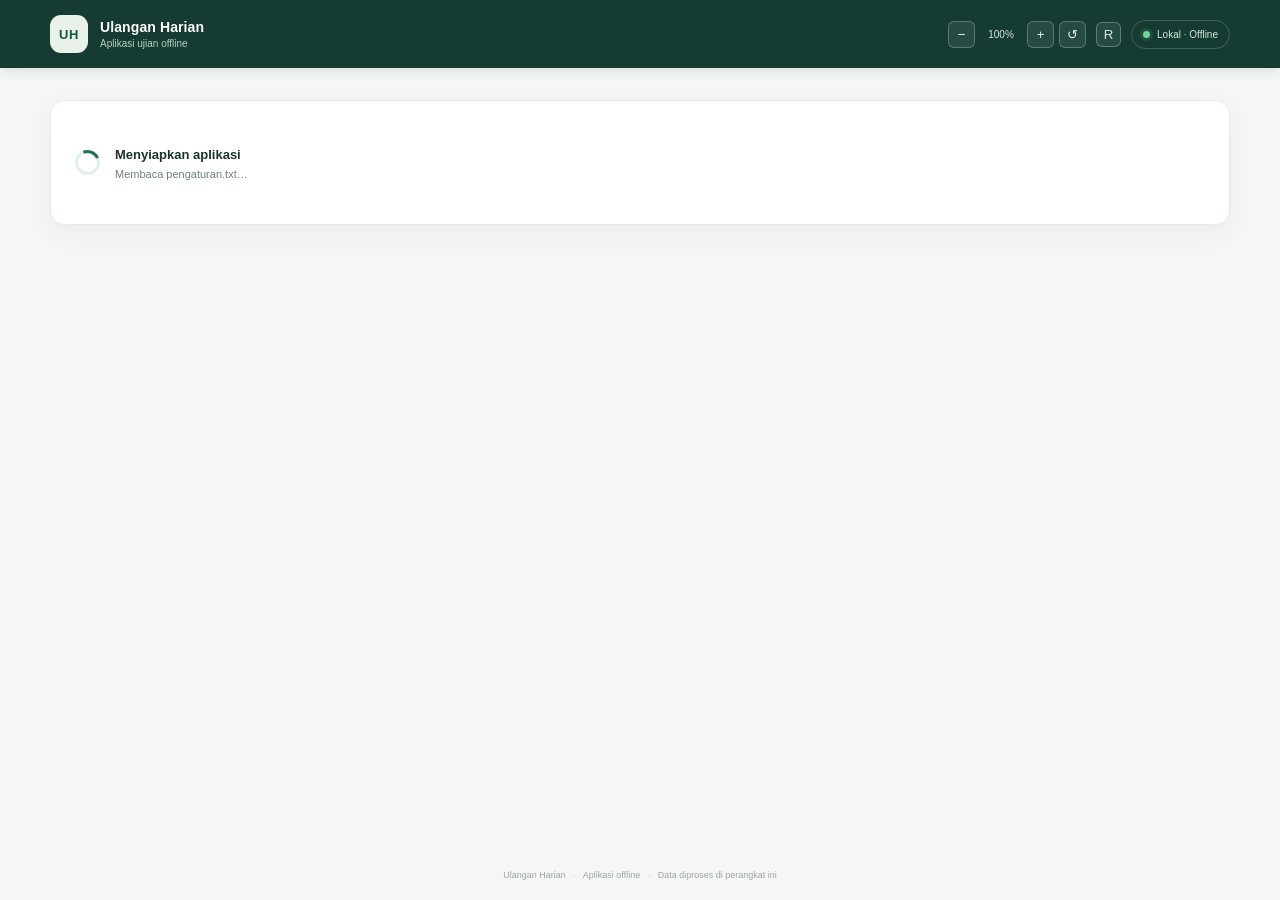
<file: index.html>
<!doctype html>
<html lang="id">
<head>
  <meta charset="utf-8">
  <meta name="viewport" content="width=device-width, initial-scale=1">
  <title>Ujian Harian</title>
</head>
<body>
  <p>Membaca pengaturan aplikasi…</p>
  <script>
    fetch("Global/config.txt", { cache: "no-store" })
      .then(response => { if (!response.ok) throw new Error("Pengaturan mode tidak ditemukan."); return response.text(); })
      .then(text => {
        const line = text.split(/\r?\n/).map(value => value.trim()).find(value => /^mode\s*;/i.test(value));
        const mode = line ? line.slice(line.indexOf(";") + 1).trim().toUpperCase() : "";
        if (!["UH", "UJ"].includes(mode)) throw new Error("Isi mode harus UH atau UJ.");
        location.replace(new URL(mode + "/", location.href));
      })
      .catch(error => { document.body.textContent = error.message; });
  </script>
</body>
</html>
</file>
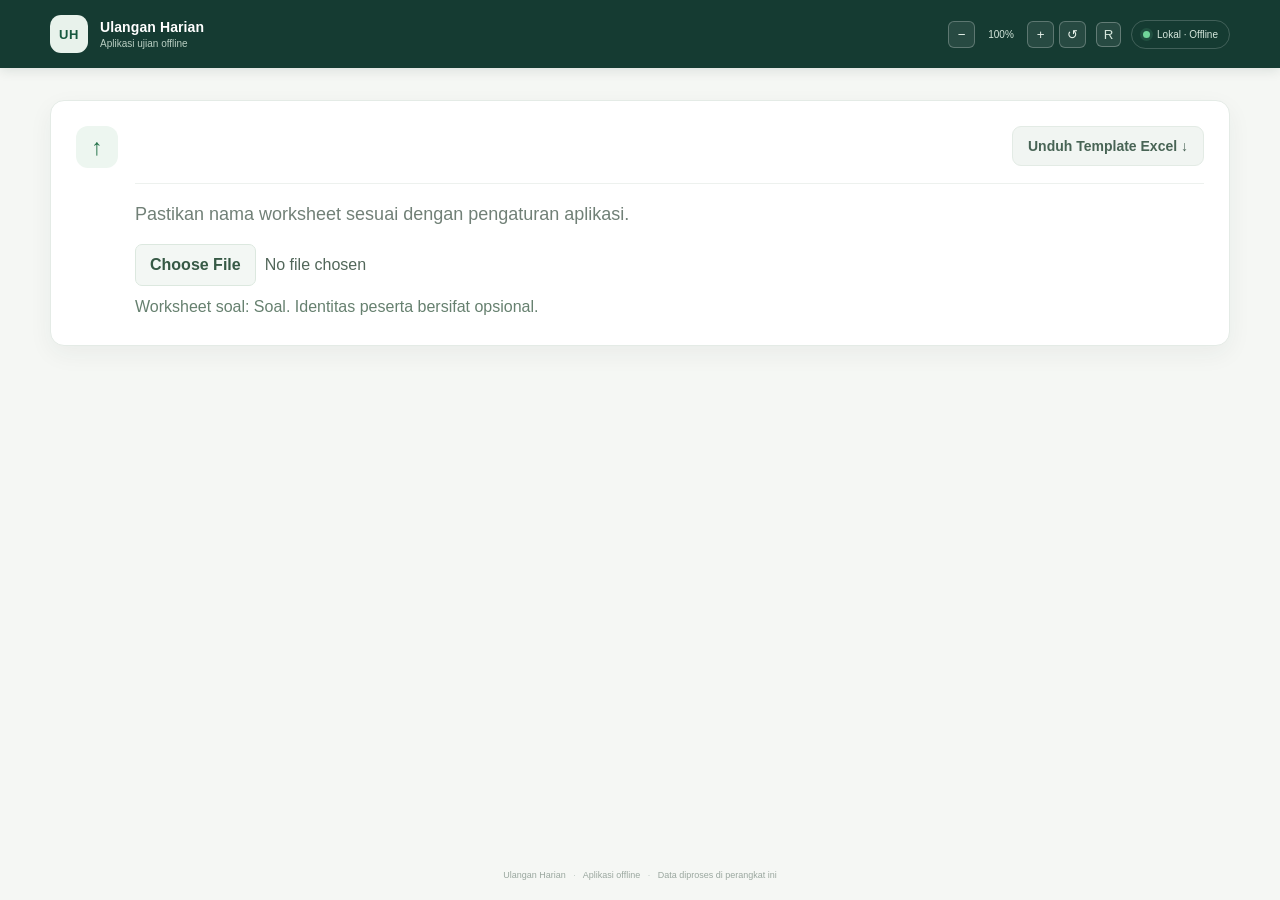
<file: UH/index.html>
<!doctype html>
<html lang="id">
<head>
  <meta charset="utf-8">
  <meta name="viewport" content="width=device-width, initial-scale=1">
  <meta name="theme-color" content="#153b32">
  <title>Ulangan Harian</title>
  <link rel="stylesheet" href="../Global/style.css?v=18">
  <script>const refreshKey = new URLSearchParams(location.search).get("_r"); if (refreshKey) document.querySelector('link[rel="stylesheet"]').href += "&_r=" + encodeURIComponent(refreshKey);</script>
</head>
<body>
  <header class="topbar">
      <div class="brand">
        <div class="brand-mark">UH</div>
        <div><div class="brand-name">Ulangan Harian</div><div class="brand-caption">Aplikasi ujian offline</div></div>
      </div>
      <div class="topbar-actions"><div class="zoom-controls" aria-label="Kontrol zoom"><button id="zoomOutButton" type="button" title="Perkecil tampilan" aria-label="Zoom out">−</button><output id="zoomLevel">100%</output><button id="zoomInButton" type="button" title="Perbesar tampilan" aria-label="Zoom in">+</button><button id="zoomRestoreButton" type="button" title="Kembalikan ukuran awal" aria-label="Restore zoom">↺</button></div><button id="refreshCacheButton" class="refresh-cache-button" type="button" title="Bersihkan cache aplikasi dan muat ulang versi terbaru" aria-label="Bersihkan cache dan muat ulang">R</button><div class="offline-pill"><span class="status-dot"></span> Lokal · Offline</div></div>
  </header>

  <div id="canvasViewport"><div id="appCanvas" class="app-shell">
    <main>
      <section class="hero hidden">
        <div><h1 id="pageTitle">Memuat aplikasi</h1><p id="pageSubtitle">Menyiapkan halaman ujian.</p></div>
        <div class="step-chip"><span class="pulse"></span><span id="statusLabel">MEMUAT</span></div>
      </section>

      <section id="loadingPanel" class="panel loading-panel">
        <div class="spinner"></div>
        <div><strong>Menyiapkan aplikasi</strong><p id="loadingText">Memuat konfigurasi…</p></div>
      </section>

      <section id="filePanel" class="panel file-panel hidden">
        <div class="file-panel-icon">↑</div>
        <div class="file-panel-content">
          <div class="file-choice-row">
            <div class="file-choice"></div>
            <button id="btnTemplate" class="secondary-button template-button" type="button">Unduh Template Excel ↓</button>
          </div>
          <div class="file-divider"></div>
          <p>Pastikan nama worksheet sesuai dengan pengaturan aplikasi.</p>
          <div class="file-picker-row">
            <input id="workbookInput" type="file" accept=".xlsx,application/vnd.openxmlformats-officedocument.spreadsheetml.sheet">
          </div>
          <p id="fileStatus" class="file-status">Belum ada file yang dipilih.</p>
        </div>
      </section>

      <section id="errorPanel" class="panel error-panel hidden">
        <div class="error-mark">!</div>
        <div><h2>Aplikasi belum siap</h2><p id="errorMessage"></p><p class="error-hint">Periksa pengaturan.txt dan file Excel, lalu jalankan ulang Buka_Ujian.bat.</p></div>
      </section>

      <section id="appPanel" class="hidden">
        <section id="homeScreen" class="panel home-panel">
          <div class="start-grid">
            <section class="start-card anonymous-card">
              <div class="start-card-icon">→</div>
              <h3>Mulai tanpa nama</h3>
              <p>Kerjakan soal tanpa memilih identitas. Nilai tetap ditampilkan, tetapi tidak dicatat ke rekap.</p>
              <div class="exam-facts">
                <div><span>JUMLAH SOAL</span><strong id="homeQuestionCount">20</strong></div>
                <div><span>DURASI</span><strong id="homeDuration">30 menit</strong></div>
              </div>
              <button id="anonymousStartButton" class="primary-button" type="button">Mulai ujian →</button>
            </section>

            <section id="identityPanel" class="start-card identity-card">
              <div class="student-search-row"><input id="studentSearch" type="search" placeholder="Cari nama peserta…" autocomplete="off" aria-label="Cari nama peserta"><span id="studentCount" class="muted-inline"></span></div>
              <select id="studentSelect" size="8" aria-label="Daftar nama peserta"></select>
              <div class="identity-footer">
                <div class="selected-student" id="selectedStudent">Pilih nama dari daftar.</div>
                <div class="identity-actions"><button id="startExamButton" class="primary-button" type="button" disabled>Mulai</button></div>
              </div>
              <p id="participantHint" class="participant-hint"></p>
            </section>
          </div>

          <div class="home-bottom">
            <span class="muted-note" id="homeHint">Pengerjaan dapat diakhiri kapan saja melalui tombol Selesai.</span>
            <button id="exportButton" class="secondary-button hidden" type="button">Unduh Rekap Excel ↓</button>
          </div>
        </section>

        <section id="examScreen" class="hidden">
          <div class="exam-topline">
            <div class="exam-identity">
              <strong id="examParticipantName">Tanpa nama</strong>
              <span id="examQuestionCount">20 SOAL</span>
            </div>
            <div class="timer-box"><span id="timerLabel">SISA WAKTU</span><strong id="timer">30:00</strong></div>
          </div>
          <div class="progress-track"><div id="progressFill"></div></div>
          <div class="exam-layout">
            <section class="panel question-panel">
              <div class="question-head"><span id="questionNumber" class="question-number">SOAL 1</span></div>
              <div id="questionText" class="question-text"></div>
              <div id="optionsList" class="options-list"></div>
              <div class="question-controls"><button id="prevQuestion" class="secondary-button" type="button">← Sebelumnya</button><button id="nextQuestion" class="primary-button" type="button">Berikutnya →</button></div>
            </section>
            <aside class="panel navigator-panel">
              <div class="navigator-title"><strong>Navigasi soal</strong><span id="navProgress">0/20</span></div>
              <div id="questionNav" class="question-nav"></div>
              <div class="legend"><span><i class="legend-current"></i> Aktif</span><span><i class="legend-answered"></i> Terjawab</span><span><i class="legend-empty"></i> Kosong</span></div>
              <button id="finishExamButton" class="finish-button" type="button">Selesai ✓</button>
            </aside>
          </div>
        </section>

        <section id="resultScreen" class="panel result-panel hidden">
          <div class="result-top"><div class="result-check">✓</div><div><div class="eyebrow">UJIAN SELESAI</div><h2 id="resultTitle">Hasil Ujian</h2><p id="resultSubtitle">Jawaban telah dikumpulkan.</p></div></div>
          <div class="score-display"><span>NILAI</span><strong id="scoreValue">0</strong><small id="scoreFraction">0 dari 20 benar</small></div>
          <div class="result-stats"><div><strong id="correctValue">0</strong><span>Benar</span></div><div><strong id="wrongValue">0</strong><span>Salah</span></div><div><strong id="blankValue">0</strong><span>Kosong</span></div><div><strong id="elapsedValue">00:00</strong><span>Durasi</span></div></div>
          <div id="recapNotice" class="result-notice hidden"></div>
          <div class="action-row result-actions"><span class="muted-note">Hasil ditampilkan pada perangkat ini.</span><button id="backHomeButton" class="primary-button" type="button">Kembali ke awal →</button></div>
        </section>
      </section>
    </main>
    <footer class="footer">Ulangan Harian <span>·</span> Aplikasi offline <span>·</span> Data diproses di perangkat ini</footer>
  </div></div>
  <div id="toast" class="toast" role="status" aria-live="polite"></div>
  <script src="../Global/zoom.js?v=4"></script>
  <script>
    const cacheSuffix = refreshKey ? "&_r=" + encodeURIComponent(refreshKey) : "";
    const loadScript = (src, next) => {
      const script = document.createElement("script");
      script.src = src + cacheSuffix;
      if (next) script.onload = next;
      document.body.append(script);
    };
    loadScript("../Global/app.js?v=15", () => loadScript("template.js?v=2"));
  </script>
</body>
</html>
</file>
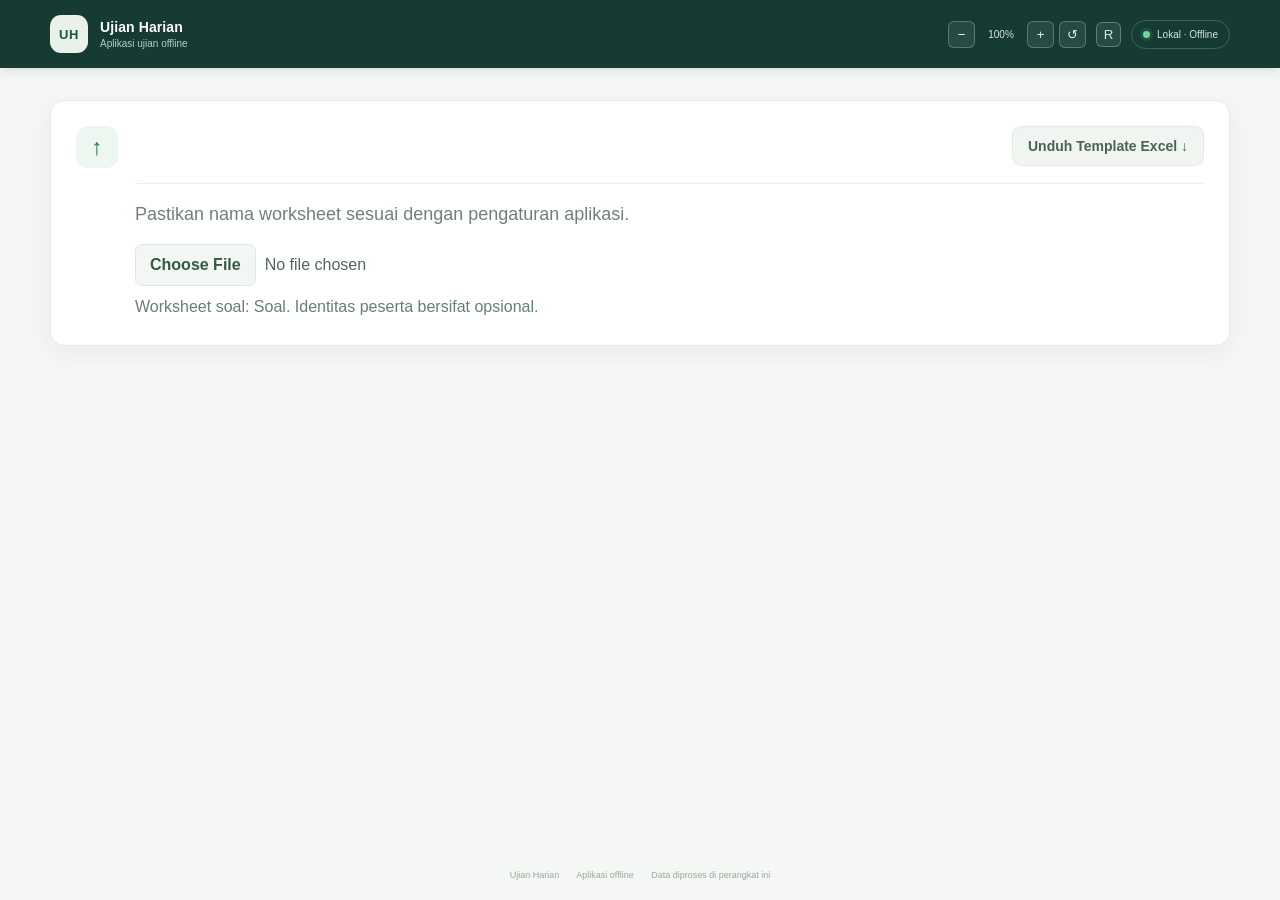
<file: UJ/index.html>
<!doctype html>
<html lang="id">
<head>
  <meta charset="utf-8">
  <meta name="viewport" content="width=device-width, initial-scale=1">
  <meta name="theme-color" content="#153b32">
  <title>Ujian Harian</title>
  <link rel="stylesheet" href="../Global/style.css?v=13">
  <script>const refreshKey = new URLSearchParams(location.search).get("_r"); if (refreshKey) document.querySelector('link[rel="stylesheet"]').href += "&_r=" + encodeURIComponent(refreshKey);</script>
</head>
<body>
  <header class="topbar">
      <div class="brand">
        <div class="brand-mark">UH</div>
        <div><div class="brand-name">Ujian Harian</div><div class="brand-caption">Aplikasi ujian offline</div></div>
      </div>
      <div class="topbar-actions"><div class="zoom-controls" aria-label="Kontrol zoom"><button id="zoomOutButton" type="button" title="Perkecil tampilan" aria-label="Zoom out">−</button><output id="zoomLevel">100%</output><button id="zoomInButton" type="button" title="Perbesar tampilan" aria-label="Zoom in">+</button><button id="zoomRestoreButton" type="button" title="Kembalikan ukuran awal" aria-label="Restore zoom">↺</button></div><button id="refreshCacheButton" class="refresh-cache-button" type="button" title="Bersihkan cache aplikasi dan muat ulang versi terbaru" aria-label="Bersihkan cache dan muat ulang">R</button><div class="offline-pill"><span class="status-dot"></span> Lokal · Offline</div></div>
  </header>

  <div id="canvasViewport"><div id="appCanvas" class="app-shell">
    <main>
      <section class="hero hidden">
        <div><h1 id="pageTitle">Memuat aplikasi</h1><p id="pageSubtitle">Menyiapkan halaman ujian.</p></div>
        <div class="step-chip"><span class="pulse"></span><span id="statusLabel">MEMUAT</span></div>
      </section>

      <section id="loadingPanel" class="panel loading-panel">
        <div class="spinner"></div>
        <div><strong>Menyiapkan aplikasi</strong><p id="loadingText">Memuat konfigurasi…</p></div>
      </section>

      <section id="filePanel" class="panel file-panel hidden">
        <div class="file-panel-icon">↑</div>
        <div class="file-panel-content">
          <div class="file-choice-row">
            <div class="file-choice"></div>
            <button id="btnTemplate" class="secondary-button template-button" type="button">Unduh Template Excel ↓</button>
          </div>
          <div class="file-divider"></div>
          <p>Pastikan nama worksheet sesuai dengan pengaturan aplikasi.</p>
          <div class="file-picker-row">
            <input id="workbookInput" type="file" accept=".xlsx,application/vnd.openxmlformats-officedocument.spreadsheetml.sheet">
          </div>
          <p id="fileStatus" class="file-status">Belum ada file yang dipilih.</p>
        </div>
      </section>

      <section id="errorPanel" class="panel error-panel hidden">
        <div class="error-mark">!</div>
        <div><h2>Aplikasi belum siap</h2><p id="errorMessage"></p><p class="error-hint">Periksa pengaturan.txt dan file Excel, lalu jalankan ulang Buka_Ujian.bat.</p></div>
      </section>

      <section id="appPanel" class="hidden">
        <section id="homeScreen" class="panel home-panel">
          <div class="home-heading">
            <div>
              <div class="eyebrow">UJIAN HARIAN</div>
              <h2>Siap memulai?</h2>
              <p id="homeDescription">Pilih nama bila hasil ingin dicatat. Tanpa nama, hasil tidak masuk rekap.</p>
            </div>
            <div class="home-icon">✓</div>
          </div>

          <div class="start-grid">
            <section class="start-card anonymous-card">
              <div class="start-card-icon">→</div>
              <h3>Mulai tanpa nama</h3>
              <p>Kerjakan soal tanpa memilih identitas. Nilai tetap ditampilkan, tetapi tidak dicatat ke rekap.</p>
              <div class="exam-facts">
                <div><span>JUMLAH SOAL</span><strong id="homeQuestionCount">20</strong></div>
                <div><span>DURASI</span><strong id="homeDuration">30 menit</strong></div>
              </div>
              <button id="anonymousStartButton" class="primary-button" type="button">Mulai ujian →</button>
            </section>

            <section id="identityPanel" class="start-card identity-card">
              <div class="identity-heading">
                <div><div class="eyebrow">OPSIONAL</div><h3>Dengan nama peserta</h3></div>
                <span id="studentCount" class="muted-inline"></span>
              </div>
              <p>Hasil ujian akan masuk ke rekap dengan identitas peserta yang dipilih.</p>
              <input id="studentSearch" type="search" placeholder="Cari nama peserta…" autocomplete="off" aria-label="Cari nama peserta">
              <select id="studentSelect" size="8" aria-label="Daftar nama peserta"></select>
              <div class="identity-footer">
                <div class="selected-student" id="selectedStudent">Pilih nama dari daftar.</div>
                <button id="startExamButton" class="primary-button" type="button" disabled>Mulai dengan nama →</button>
              </div>
              <p id="participantHint" class="participant-hint"></p>
            </section>
          </div>

          <div class="home-bottom">
            <span class="muted-note" id="homeHint">Pengerjaan dapat diakhiri kapan saja melalui tombol Selesai.</span>
            <button id="exportButton" class="secondary-button hidden" type="button">Unduh Rekap Excel ↓</button>
          </div>
        </section>

        <section id="examScreen" class="hidden">
          <div class="exam-topline">
            <div class="exam-identity">
              <strong id="examParticipantName">Tanpa nama</strong>
              <span id="examQuestionCount">20 SOAL</span>
            </div>
            <div class="timer-box"><span id="timerLabel">SISA WAKTU</span><strong id="timer">30:00</strong></div>
          </div>
          <div class="progress-track"><div id="progressFill"></div></div>
          <div class="exam-layout">
            <section class="panel question-panel">
              <div class="question-head"><span id="questionNumber" class="question-number">SOAL 1</span></div>
              <div id="questionText" class="question-text"></div>
              <div id="optionsList" class="options-list"></div>
              <div class="question-controls"><button id="prevQuestion" class="secondary-button" type="button">← Sebelumnya</button><button id="nextQuestion" class="primary-button" type="button">Berikutnya →</button></div>
            </section>
            <aside class="panel navigator-panel">
              <div class="navigator-title"><strong>Navigasi soal</strong><span id="navProgress">0/20</span></div>
              <div id="questionNav" class="question-nav"></div>
              <div class="legend"><span><i class="legend-current"></i> Aktif</span><span><i class="legend-answered"></i> Terjawab</span><span><i class="legend-empty"></i> Kosong</span></div>
              <button id="finishExamButton" class="finish-button" type="button">Selesai ✓</button>
            </aside>
          </div>
        </section>

        <section id="resultScreen" class="panel result-panel hidden">
          <div class="result-top"><div class="result-check">✓</div><div><div class="eyebrow">UJIAN SELESAI</div><h2 id="resultTitle">Hasil Ujian</h2><p id="resultSubtitle">Jawaban telah dikumpulkan.</p></div></div>
          <div class="score-display"><span>NILAI</span><strong id="scoreValue">0</strong><small id="scoreFraction">0 dari 20 benar</small></div>
          <div class="result-stats"><div><strong id="correctValue">0</strong><span>Benar</span></div><div><strong id="wrongValue">0</strong><span>Salah</span></div><div><strong id="blankValue">0</strong><span>Kosong</span></div><div><strong id="elapsedValue">00:00</strong><span>Durasi</span></div></div>
          <div id="recapNotice" class="result-notice hidden"></div>
          <div class="action-row result-actions"><span class="muted-note">Hasil ditampilkan pada perangkat ini.</span><button id="backHomeButton" class="primary-button" type="button">Kembali ke awal →</button></div>
        </section>
      </section>
    </main>
    <footer class="footer">Ujian Harian <span>·</span> Aplikasi offline <span>·</span> Data diproses di perangkat ini</footer>
  </div></div>
  <div id="toast" class="toast" role="status" aria-live="polite"></div>
  <script src="../Global/zoom.js?v=2"></script>
  <script>
    const cacheSuffix = refreshKey ? "&_r=" + encodeURIComponent(refreshKey) : "";
    const loadScript = (src, next) => {
      const script = document.createElement("script");
      script.src = src + cacheSuffix;
      if (next) script.onload = next;
      document.body.append(script);
    };
    loadScript("../Global/app.js?v=13", () => loadScript("../UH/template.js?v=2"));
  </script>
</body>
</html>
</file>
<file: Global/style.css>
:root{
  --ink:#1d342b;--muted:#718178;--line:#e4ebe6;--green:#176b4b;
  --green-dark:#10553a;--green-soft:#edf6f0;--cream:#f6f8f5;
  --amber:#9a6a1f;--red:#ae403b;--shadow:0 8px 24px rgba(31,61,46,.055)
}
*{box-sizing:border-box}
body{margin:0;background:#f5f7f4;color:var(--ink);font-family:Inter,"Segoe UI",Arial,sans-serif;font-size:14px}
.app-shell{min-height:100vh;display:flex;flex-direction:column}
.topbar{height:68px;flex:0 0 68px;background:#153b32;color:#fff;display:flex;align-items:center;justify-content:space-between;padding:0 max(28px,calc((100vw - 1180px)/2));box-shadow:0 2px 12px rgba(15,45,34,.12)}
.brand{display:flex;align-items:center;gap:12px}.brand-mark{width:38px;height:38px;border-radius:11px;background:#e8f2eb;color:#17583f;display:grid;place-items:center;font-size:13px;font-weight:850;letter-spacing:.5px}
.brand-name{font-weight:760;font-size:14px;letter-spacing:.1px}.brand-caption{font-size:10px;color:#b9cec2;margin-top:3px}
.offline-pill{font-size:10px;color:#d5e7dc;border:1px solid rgba(255,255,255,.19);border-radius:30px;padding:8px 11px;display:flex;align-items:center;gap:7px}
.status-dot{width:7px;height:7px;border-radius:50%;background:#70d59a;box-shadow:0 0 0 3px rgba(112,213,154,.13)}
main{width:min(1180px,calc(100% - 48px));margin:0 auto;flex:1;padding:32px 0 42px}
.hero{display:flex;align-items:flex-end;justify-content:space-between;gap:18px;margin-bottom:21px}
.eyebrow{font-size:9px;font-weight:800;letter-spacing:1.25px;color:#7e9286}.eyebrow span{padding:0 4px;color:#c3d0c7}
.hero h1{font-size:27px;letter-spacing:-.7px;margin:8px 0 6px;font-weight:760}.hero p,.home-heading p{color:var(--muted);font-size:12px;margin:0;line-height:1.5}
.step-chip{display:flex;align-items:center;gap:8px;border:1px solid var(--line);border-radius:30px;background:#fff;padding:9px 12px;font-size:9px;font-weight:800;letter-spacing:.7px;color:#567364}
.pulse{width:7px;height:7px;border-radius:50%;background:#48a775}
.panel{background:#fff;border:1px solid var(--line);border-radius:14px;box-shadow:var(--shadow)}
.hidden{display:none!important}
.loading-panel{min-height:125px;display:flex;align-items:center;gap:15px;padding:24px}.loading-panel strong{font-size:13px}.loading-panel p{font-size:11px;color:var(--muted);margin:5px 0 0}
.spinner{width:25px;height:25px;border:3px solid #e3eee6;border-top-color:var(--green);border-radius:50%;animation:spin .8s linear infinite}@keyframes spin{to{transform:rotate(360deg)}}
.error-panel{padding:22px;display:flex;gap:14px;border-color:#f0d8d5;background:#fffafa}.error-mark{flex:0 0 28px;height:28px;border-radius:50%;background:#fff0ee;color:var(--red);display:grid;place-items:center;font-weight:900}.error-panel h2{font-size:14px;margin:2px 0 6px}.error-panel p{font-size:12px;color:#755d5a;line-height:1.55;margin:0}.error-panel .error-hint{font-size:10px;color:#a18884;margin-top:9px}
.file-panel{display:flex;align-items:flex-start;gap:17px;padding:25px}.file-panel-icon{width:42px;height:42px;flex:0 0 42px;border-radius:12px;background:#edf6f0;color:#26734b;display:grid;place-items:center;font-size:23px;font-weight:800}.file-panel-content{min-width:0;flex:1}.file-panel h2{font-size:16px;margin:2px 0 7px}.file-panel p{font-size:12px;line-height:1.55;color:#718077;margin:0}
.file-choice-row{display:flex;align-items:center;justify-content:space-between;gap:18px;margin-bottom:17px}.file-choice{min-width:0}.file-choice-row .file-choice p{margin-top:5px}.template-button{flex:0 0 auto;white-space:nowrap}
.file-divider{height:1px;background:#edf1ee;margin:0 0 16px}.file-picker-row{display:flex;align-items:center;gap:12px;flex-wrap:wrap;margin:14px 0 8px}.file-picker-row input{max-width:100%;font:inherit;font-size:11px;color:#52675a}.file-picker-row input::file-selector-button{border:1px solid #dce8df;border-radius:7px;background:#f3f7f4;color:#365945;padding:9px 12px;margin-right:9px;font:inherit;font-weight:700;cursor:pointer}.file-status{min-height:17px!important;color:#66806f!important;font-size:11px!important}
.primary-button,.secondary-button,.finish-button{border:0;border-radius:9px;padding:11px 15px;font-family:inherit;font-weight:750;font-size:12px;cursor:pointer;transition:.15s ease}
.primary-button{background:var(--green);color:#fff;box-shadow:0 4px 10px rgba(23,107,75,.12)}.primary-button:hover:not(:disabled){background:var(--green-dark);transform:translateY(-1px)}.primary-button:disabled{background:#aabbb1;cursor:not-allowed;box-shadow:none}
.secondary-button{background:#f1f5f2;border:1px solid #e3ebe5;color:#486455}.secondary-button:hover{background:#e8f0ea}
.home-panel{padding:27px}.home-heading{display:flex;justify-content:space-between;align-items:center;margin-bottom:22px}.home-heading h2{font-size:22px;letter-spacing:-.45px;margin:7px 0 6px}.home-icon{width:42px;height:42px;border-radius:12px;background:#edf6f0;color:var(--green);display:grid;place-items:center;font-size:20px}
.start-grid{display:grid;grid-template-columns:minmax(0,.9fr) minmax(0,1.1fr);gap:17px;align-items:stretch}
.start-card{border:1px solid var(--line);border-radius:13px;padding:22px;min-width:0;background:#fbfcfb}
.anonymous-card{display:flex;flex-direction:column;background:#f8fbf8}
.start-card-icon{width:35px;height:35px;border-radius:10px;background:#e8f3eb;color:var(--green);display:grid;place-items:center;font-size:19px;font-weight:800;margin-bottom:15px}
.start-card h3{font-size:17px;letter-spacing:-.2px;margin:0 0 8px}.start-card>p{font-size:12px;color:var(--muted);line-height:1.55;margin:0 0 15px}
.exam-facts{display:grid;grid-template-columns:1fr 1fr;gap:10px;margin-top:auto;margin-bottom:18px;padding-top:17px;border-top:1px solid #e7eee8}
.exam-facts div{padding:4px 0}.exam-facts span{display:block;font-size:9px;font-weight:850;letter-spacing:.9px;color:#809087}.exam-facts strong{display:block;font-size:25px;color:#255d40;margin-top:5px}
.anonymous-card .primary-button{width:100%;padding:14px;font-size:13px}
.identity-card{display:flex;flex-direction:column}.identity-heading{display:flex;align-items:center;justify-content:space-between;gap:10px}.identity-heading h3{margin-top:6px}.muted-inline{color:#8b9990;font-size:10px;font-weight:600;white-space:nowrap}
.identity-card input{width:100%;height:43px;border:1px solid #dfe8e1;border-radius:8px;padding:11px 13px;font:inherit;font-size:13px;color:var(--ink);background:#fff;outline:none;margin:0 0 10px}.identity-card input:focus,.identity-card select:focus{border-color:#8db69b;box-shadow:0 0 0 3px #edf6f0}
.identity-card select{width:100%;min-height:185px;flex:1 1 auto;border:1px solid #dfe8e1;border-radius:8px;padding:6px;background:#fff;color:var(--ink);font-family:inherit;font-size:14px;line-height:1.6;outline:none;overflow-y:auto}.identity-card option{padding:8px 10px;border-radius:4px}
.identity-footer{display:flex;align-items:center;justify-content:space-between;gap:12px;padding-top:12px}.selected-student{min-width:0;overflow:hidden;text-overflow:ellipsis;white-space:nowrap;font-size:12px;font-weight:700;color:#3a6349}.identity-footer button{flex:0 0 auto;padding:12px 15px;font-size:11px}.participant-hint{font-size:10px!important;color:#87958c!important;margin:10px 0 0!important;min-height:14px}
.home-bottom{border-top:1px solid #edf1ee;margin-top:20px;padding-top:15px;display:flex;align-items:center;justify-content:space-between;gap:12px}.muted-note{font-size:10px;color:#88968e;line-height:1.5}
/* Tampilan pengerjaan */
body.exam-active{overflow:hidden}body.exam-active .app-shell{height:100vh;height:100dvh;min-height:0;overflow:hidden}
body.exam-active .topbar{height:58px;min-height:58px;flex:0 0 58px;padding-left:max(22px,calc((100vw - 1500px)/2));padding-right:max(22px,calc((100vw - 1500px)/2))}
body.exam-active main{width:min(1500px,calc(100% - 44px));flex:1 1 auto;min-height:0;padding:12px 0;display:flex;flex-direction:column}
body.exam-active .hero,body.exam-active .footer{display:none}body.exam-active #appPanel{display:flex;flex:1 1 auto;min-height:0;flex-direction:column}
body.exam-active #examScreen:not(.hidden){display:flex;flex:1 1 auto;min-height:0;flex-direction:column;overflow:hidden}
.exam-topline{display:flex;align-items:center;justify-content:space-between;gap:15px}.exam-identity{display:flex;align-items:center;gap:18px;min-width:0}.exam-identity strong{font-size:18px;font-weight:800;color:#244d37;white-space:nowrap;overflow:hidden;text-overflow:ellipsis;max-width:min(56vw,620px)}.exam-identity span{flex:0 0 auto;border-radius:20px;background:#edf6f0;color:#4d765c;padding:7px 11px;font-size:11px;font-weight:850;letter-spacing:.6px}
.timer-box{display:flex;align-items:center;gap:12px;min-width:150px;padding:5px 12px;border:1px solid #dfe9e2;border-radius:9px;background:#fff}.timer-box span{font-size:10px;letter-spacing:.8px;font-weight:800;color:#819188}.timer-box strong{font-size:22px;font-variant-numeric:tabular-nums;color:#315d46;margin:0}.timer-box.warning{border-color:#f0d6bc;background:#fffaf4}.timer-box.warning strong{color:#aa6a22}.timer-box.unlimited{background:#f5f9f6}.progress-track{height:5px;min-height:5px;flex:0 0 5px;background:#e8eee9;border-radius:8px;overflow:hidden;margin:10px 0}
.progress-track div{height:100%;width:0;background:#4b9b70;transition:width .2s}.exam-layout{display:grid;grid-template-columns:minmax(0,1fr) 258px;gap:12px;align-items:stretch;flex:1 1 auto;min-height:0}
.question-panel{display:flex;flex-direction:column;min-height:0;overflow:auto;padding:19px 23px}.question-head{flex:0 0 auto;display:flex;justify-content:flex-start;align-items:center}.question-number{font-size:12px;font-weight:850;letter-spacing:.8px;color:#5f8b70;background:#edf6f0;padding:8px 12px;border-radius:6px}.question-text{font-size:22px;line-height:1.5;font-weight:620;white-space:pre-wrap;margin:15px 0 17px;max-height:28vh;overflow:auto}.options-list{display:grid;grid-template-columns:repeat(2,minmax(0,1fr));align-content:start;gap:9px;flex:1 0 auto}.option-button{width:100%;min-height:58px;display:flex;align-items:flex-start;gap:12px;text-align:left;background:#fff;border:1px solid #e2eae4;border-radius:10px;padding:11px 14px;color:#3b5145;font:inherit;cursor:pointer;transition:.12s}.option-button:hover{border-color:#a7c5ae;background:#fbfdfb}.option-button.selected{background:#eff7f1;border-color:#6da681;box-shadow:0 0 0 2px rgba(83,152,106,.08)}.option-letter{width:30px;height:30px;flex:0 0 30px;border-radius:7px;background:#f0f4f1;color:#61786a;display:grid;place-items:center;font-size:13px;font-weight:850}.option-button.selected .option-letter{background:#d6eadb;color:#205d3b}.option-text{font-size:17px;line-height:1.45;white-space:pre-wrap;padding-top:2px}
.question-controls{display:flex;justify-content:space-between;gap:10px;flex:0 0 auto;margin-top:auto;padding-top:13px;border-top:1px solid #edf1ee}.question-controls button{font-size:13px;padding:12px 18px}
.navigator-panel{display:flex;flex-direction:column;min-height:0;overflow:hidden;padding:14px}.navigator-title{display:flex;justify-content:space-between;align-items:center;flex:0 0 auto;margin-bottom:12px}.navigator-title strong{font-size:13px}.navigator-title span{font-size:11px;color:#86948b}.question-nav{display:grid;grid-template-columns:repeat(5,minmax(0,1fr));gap:7px;align-content:start;overflow-y:auto;min-height:0;flex:1 1 auto;padding:2px 2px 5px}.nav-button{height:39px;border-radius:7px;border:1px solid #e3eae5;background:#fff;color:#6f7e75;font-size:12px;font-weight:750;cursor:pointer}.nav-button.answered{background:#e9f4ec;border-color:#d5e9da;color:#2d7248}.nav-button.current{outline:2px solid #5c9c70;outline-offset:1px;color:#1c5b39}.legend{display:grid;grid-template-columns:1fr;gap:7px;flex:0 0 auto;margin-top:10px;font-size:11px;color:#78877e}.legend span{display:flex;align-items:center;gap:7px}.legend i{width:9px;height:9px;border-radius:3px;display:inline-block;border:1px solid #dfe7e1}.legend-current{background:#fff;border:2px solid #5c9c70!important}.legend-answered{background:#d9ecdf;border-color:#c8e2d0!important}.legend-empty{background:#fff}.finish-button{width:100%;flex:0 0 auto;margin-top:12px;padding:13px;background:#fdf2e9;color:#985c27;border:1px solid #f3dfcb;font-size:12px}.finish-button:hover{background:#f9e9d9}
.result-panel{padding:25px}.result-top{display:flex;align-items:center;gap:14px}.result-check{width:40px;height:40px;border-radius:50%;background:#e9f6ed;color:#28804c;display:grid;place-items:center;font-size:19px;font-weight:850}.result-top h2{font-size:19px;margin:6px 0 4px}.result-top p{color:var(--muted);font-size:11px;margin:0}.score-display{text-align:center;padding:28px 0 22px}.score-display span{display:block;color:#809188;font-size:9px;letter-spacing:1.4px;font-weight:850}.score-display strong{display:block;font-size:58px;line-height:1.2;letter-spacing:-2px;color:#216b49;margin:4px 0}.score-display small{font-size:10px;color:#89958e}.result-stats{display:grid;grid-template-columns:repeat(4,1fr);gap:10px;max-width:760px;margin:auto}.result-stats div{background:#f7faf7;border:1px solid #edf1ee;border-radius:10px;padding:13px;text-align:center}.result-stats strong{display:block;font-size:20px;color:#315d46;font-variant-numeric:tabular-nums}.result-stats span{display:block;color:#86948c;font-size:9px;margin-top:4px}.result-notice{max-width:760px;margin:16px auto 0;padding:11px 13px;background:#edf7f0;border:1px solid #d9ebdd;color:#426b50;border-radius:8px;font-size:10px;line-height:1.5}.action-row{display:flex;align-items:center;justify-content:space-between;gap:15px;margin-top:22px}.result-actions{border-top:1px solid #edf1ee;padding-top:17px;max-width:760px;margin:22px auto 0}
.footer{color:#9aa79f;text-align:center;font-size:9px;padding:0 18px 20px}.footer span{padding:0 5px;color:#c0cbc4}.toast{position:fixed;left:50%;bottom:22px;transform:translate(-50%,15px);opacity:0;pointer-events:none;background:#183d30;color:white;border-radius:9px;padding:11px 15px;font-size:11px;box-shadow:0 8px 25px rgba(0,0,0,.15);transition:.2s;max-width:calc(100vw - 28px);text-align:center;z-index:5}.toast.show{opacity:1;transform:translate(-50%,0)}
@media(max-width:900px){main{width:calc(100% - 32px);padding:25px 0 35px}.start-grid{grid-template-columns:1fr}.exam-layout{grid-template-columns:minmax(0,1fr) 220px}.question-panel{padding:18px}.navigator-panel{padding:13px}.identity-card select{min-height:180px}}
@media(max-width:700px){.topbar{height:62px;flex-basis:62px;padding:0 15px}main{width:calc(100% - 26px);padding:22px 0 30px}.hero{align-items:flex-start;flex-direction:column;gap:12px}.hero h1{font-size:23px}.file-panel{padding:18px;gap:12px}.file-choice-row{align-items:flex-start;flex-direction:column;gap:12px}.file-choice-row .template-button{width:100%;justify-content:center}.file-picker-row{align-items:stretch;flex-direction:column}.file-picker-row .primary-button{width:100%}.home-panel{padding:17px}.home-heading h2{font-size:20px}.start-card{padding:17px}.identity-footer{align-items:stretch;flex-direction:column}.identity-footer button{width:100%}.home-bottom,.action-row{align-items:stretch;flex-direction:column}.home-bottom .secondary-button,.action-row .primary-button{width:100%}.result-stats{grid-template-columns:repeat(2,1fr)}.exam-layout{grid-template-columns:1fr}.navigator-panel{order:-1}.question-nav{grid-template-columns:repeat(10,minmax(0,1fr));overflow:visible}.nav-button{height:31px}.legend{display:flex;flex-wrap:wrap;gap:12px}.exam-topline{align-items:center}.exam-identity{gap:8px}.exam-identity strong{font-size:14px;max-width:42vw}.exam-identity span{font-size:9px;padding:6px 8px}.timer-box{min-width:112px;padding:6px 9px;gap:8px}.timer-box span{font-size:8px}.timer-box strong{font-size:18px}.question-text{font-size:18px;max-height:none}.options-list{grid-template-columns:1fr}.option-text{font-size:15px}}
@media(max-width:900px){body.exam-active{overflow:auto}body.exam-active .app-shell{height:auto;min-height:100dvh;overflow:visible}body.exam-active main{width:calc(100% - 28px);min-height:0;padding:12px 0 20px}body.exam-active #examScreen:not(.hidden){overflow:visible}body.exam-active .exam-layout{grid-template-columns:1fr;min-height:0}body.exam-active .navigator-panel{order:-1;overflow:visible}body.exam-active .question-nav{grid-template-columns:repeat(10,minmax(0,1fr));overflow:visible}body.exam-active .question-panel{overflow:visible}body.exam-active .options-list{grid-template-columns:1fr}}
@media(max-height:700px) and (min-width:901px){body.exam-active .question-text{font-size:19px;max-height:22vh;margin:10px 0 12px}body.exam-active .option-button{min-height:48px;padding:8px 11px}body.exam-active .option-text{font-size:15px}body.exam-active .nav-button{height:33px}}
.start-grid:has(#identityPanel.hidden){grid-template-columns:minmax(0,1fr)}
.start-grid:has(#identityPanel.hidden) .anonymous-card{max-width:640px;width:100%;margin:0 auto}

.topbar-actions{display:flex;align-items:center;gap:10px}
.refresh-cache-button{width:25px;height:25px;padding:0;border:1px solid rgba(255,255,255,.28);border-radius:6px;background:rgba(255,255,255,.08);color:#d5e7dc;font:800 11px/1 inherit;cursor:pointer}
.refresh-cache-button:hover{background:rgba(255,255,255,.2);color:#fff}
.refresh-cache-button:focus-visible{outline:2px solid #a8d7b8;outline-offset:2px}
@media(max-width:520px){.topbar{padding-left:16px;padding-right:16px}.brand-caption{display:none}.topbar-actions{gap:7px}.offline-pill{padding:7px 9px}}

body.exam-active .refresh-cache-button{display:none}

.start-grid:has(.anonymous-card.hidden){grid-template-columns:minmax(0,1fr)}
.start-grid:has(.anonymous-card.hidden) .identity-card{max-width:640px;width:100%;margin:0 auto}
.identity-actions{display:flex;gap:8px;align-items:center}
.identity-actions .primary-button{flex:1}
@media(max-width:520px){.identity-actions{width:100%}}

/* Mode UH: halaman input nama pas dalam tinggi viewport */
body.uh-mode{height:100%;overflow:hidden}
body.uh-mode .app-shell{height:100dvh;min-height:0;overflow:hidden}
body.uh-mode main{width:min(900px,calc(100% - 32px));flex:1 1 auto;min-height:0;padding:10px 0;display:flex;align-items:center;justify-content:center;overflow:hidden}
body.uh-mode #appPanel{width:100%;min-height:0}
body.uh-mode .home-panel{padding:18px}
body.uh-mode .home-heading{display:none}
body.uh-mode .start-grid{grid-template-columns:minmax(0,1fr)}
body.uh-mode .identity-card{width:100%;max-width:640px;margin:0 auto;padding:18px}
body.uh-mode .identity-card>p{display:none}
body.uh-mode .identity-card select{height:clamp(100px,22dvh,165px);min-height:0;flex:0 1 auto}
body.uh-mode .home-bottom{margin-top:12px;padding-top:10px}
body.uh-mode .home-bottom .muted-note{display:none}
body.uh-mode .footer{padding-bottom:10px}
@media(max-width:700px){
  body.uh-mode main{width:calc(100% - 26px);padding:8px 0}
  body.uh-mode .home-panel{padding:14px}
  body.uh-mode .identity-card{padding:14px}
}


/* Header tetap; area aplikasi mengisi layar tanpa skala otomatis */
.zoom-controls{display:flex;align-items:center;gap:5px}
.zoom-controls button{width:27px;height:27px;padding:0;border:1px solid rgba(255,255,255,.25);border-radius:6px;background:rgba(255,255,255,.08);color:#e5f0e9;font:700 16px/1 inherit;cursor:pointer}
.zoom-controls button:hover{background:rgba(255,255,255,.2);color:#fff}
.zoom-controls button:focus-visible{outline:2px solid #a8d7b8;outline-offset:2px}
.zoom-controls output{min-width:42px;text-align:center;color:#d5e7dc;font-size:10px;font-variant-numeric:tabular-nums}
#canvasViewport{width:100%;height:calc(100dvh - 68px);overflow:hidden;position:relative}
#canvasViewport::before{display:none}
#appCanvas{display:flex;flex-direction:column;position:absolute;top:50%;left:50%;width:100%;height:100%;min-height:0;overflow:hidden;transform:translate(-50%,-50%) scale(var(--canvas-scale,1));transform-origin:center center}
#appCanvas main{flex:1 1 auto;min-height:0}
body.canvas-desktop{height:100dvh;overflow:hidden}
body.canvas-desktop.uh-mode #appCanvas,body.canvas-desktop.exam-active #appCanvas{min-height:0}
@media(max-width:900px){
  #canvasViewport{width:auto;height:auto;min-height:calc(100dvh - 62px);overflow:visible;position:static}
  #canvasViewport::before{display:none}
  #appCanvas{position:static;width:auto;height:auto;min-height:0;transform:none;overflow:visible}
  .zoom-controls{display:none}
}

/* Ukuran teks halaman awal */
body:not(.exam-active){font-size:16px}
body:not(.exam-active) .hero h1{font-size:32px}
body:not(.exam-active) .hero p,
body:not(.exam-active) .home-heading p,
body:not(.exam-active) .file-panel p{font-size:15px;line-height:1.6}
body:not(.exam-active) .eyebrow{font-size:11px}
body:not(.exam-active) .file-panel h2{font-size:20px}
body:not(.exam-active) .home-heading h2{font-size:25px}
body:not(.exam-active) .start-card h3{font-size:19px}
body:not(.exam-active) .start-card>p{font-size:15px}
body:not(.exam-active) .primary-button,
body:not(.exam-active) .secondary-button{font-size:14px}
body:not(.exam-active) .file-status{font-size:13px!important}
@media(max-width:700px){
  body:not(.exam-active) .hero h1{font-size:27px}
}

/* Teks panel pemilihan file dan worksheet */
body:not(.exam-active) .file-panel p{font-size:18px;line-height:1.65}
body:not(.exam-active) .file-choice{font-size:18px;line-height:1.5}
body:not(.exam-active) .file-picker-row input{font-size:16px}
body:not(.exam-active) .file-picker-row input::file-selector-button{font-size:16px;padding:11px 14px}
body:not(.exam-active) .file-status{font-size:16px!important;line-height:1.5}


/* Halaman pemilihan peserta: memenuhi area dan teks lebih besar */
body.uh-mode:not(.exam-active) main{align-items:stretch;justify-content:stretch}
body.uh-mode:not(.exam-active) #appPanel{display:flex;flex:1 1 auto;min-height:0}
body.uh-mode:not(.exam-active) #homeScreen{display:flex;flex:1 1 auto;min-height:0;flex-direction:column}
body.uh-mode:not(.exam-active) .start-grid{flex:1 1 auto;align-items:stretch}
body.uh-mode:not(.exam-active) .start-card{padding:26px}
body.uh-mode:not(.exam-active) .start-card h3{font-size:25px}
body.uh-mode:not(.exam-active) .start-card>p{font-size:18px;line-height:1.6}
body.uh-mode:not(.exam-active) .start-card-icon{width:44px;height:44px;font-size:23px}
body.uh-mode:not(.exam-active) .exam-facts{gap:14px;padding-top:20px}
body.uh-mode:not(.exam-active) .exam-facts span{font-size:13px}
body.uh-mode:not(.exam-active) .exam-facts strong{font-size:32px}
body.uh-mode:not(.exam-active) .anonymous-card .primary-button{font-size:17px;padding:16px}
body.uh-mode:not(.exam-active) .identity-heading .eyebrow{font-size:13px}
body.uh-mode:not(.exam-active) .muted-inline{font-size:14px}
body.uh-mode:not(.exam-active) .identity-card input{height:50px;font-size:18px}
body.uh-mode:not(.exam-active) .identity-card select{font-size:18px;line-height:1.65}
body.uh-mode:not(.exam-active) .selected-student{font-size:15px}
body.uh-mode:not(.exam-active) .identity-actions button{font-size:15px;padding:14px 17px}
body.uh-mode:not(.exam-active) .participant-hint{font-size:13px!important}
body.uh-mode:not(.exam-active) .home-bottom{margin-top:10px;padding-top:9px}
body.uh-mode:not(.exam-active) .home-bottom .muted-note{display:block;font-size:13px;line-height:1.4}
body.uh-mode:not(.exam-active) .footer{font-size:11px;padding:3px 18px 5px}
@media(max-width:700px){
  body.uh-mode:not(.exam-active) .start-card{padding:18px}
  body.uh-mode:not(.exam-active) .start-card h3{font-size:22px}
  body.uh-mode:not(.exam-active) .start-card>p{font-size:16px}
  body.uh-mode:not(.exam-active) .exam-facts strong{font-size:28px}
  body.uh-mode:not(.exam-active) .identity-card select{height:clamp(100px,22dvh,165px)}
}

/* UH: halaman peserta ringkas, daftar nama memakai ruang utama */
body.uh-mode:not(.exam-active) .identity-card{display:flex;flex-direction:column}
body.uh-mode:not(.exam-active) .identity-heading,
body.uh-mode:not(.exam-active) .participant-hint,
body.uh-mode:not(.exam-active) .home-bottom .muted-note{display:none!important}
body.uh-mode:not(.exam-active) .identity-card select{height:auto;min-height:0;flex:1 1 auto}
body.uh-mode:not(.exam-active) .identity-footer{padding-top:10px}

/* Jumlah peserta mengikuti hasil pencarian */
body.uh-mode:not(.exam-active) .student-search-row{display:flex;align-items:center;gap:14px}
body.uh-mode:not(.exam-active) .student-search-row input{flex:1;min-width:0}
body.uh-mode:not(.exam-active) .student-search-row .muted-inline{font-size:15px;flex:0 0 auto}
</file>
